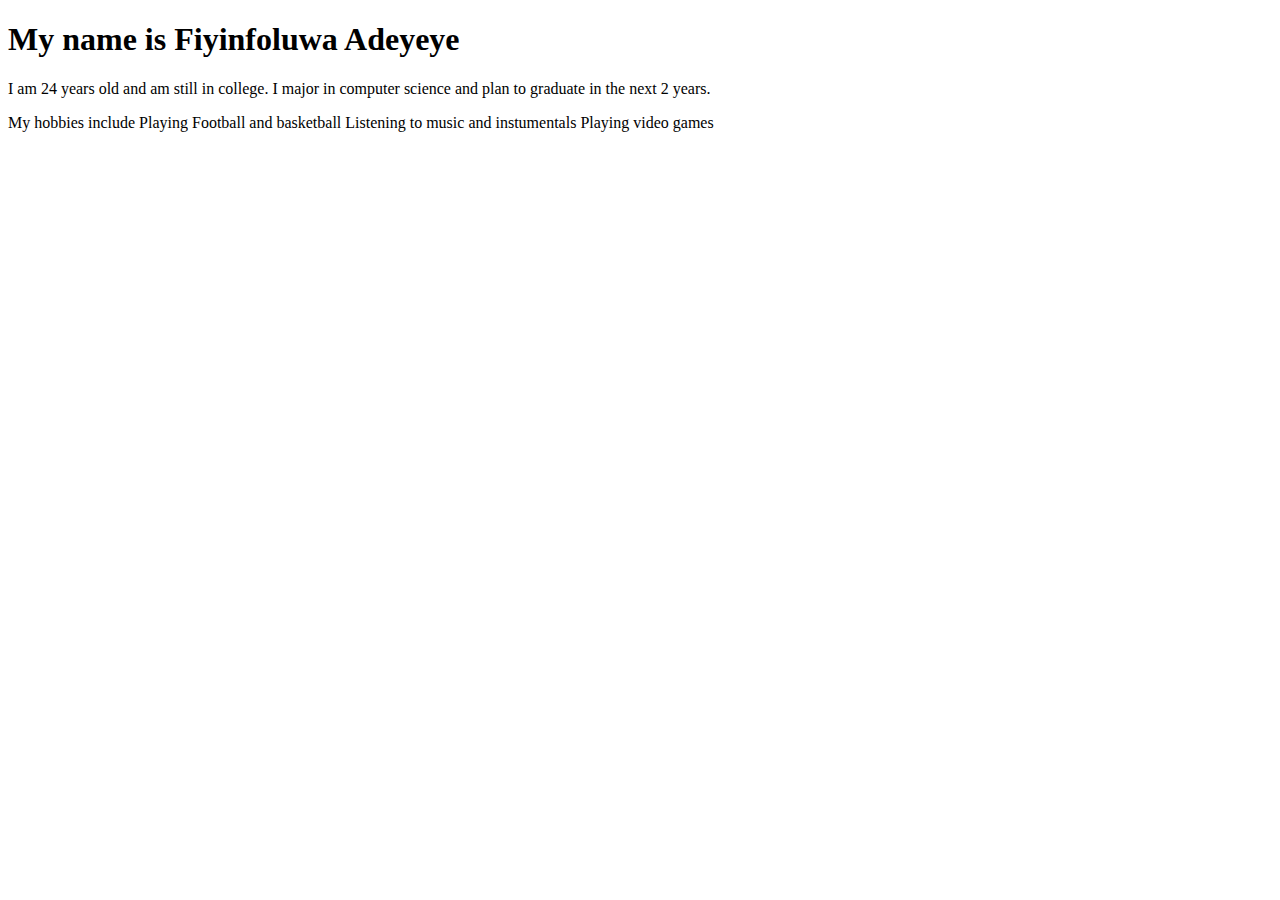
<file: css/about.html>
<!DOCTYPE html>
<html>
    <head>
        <title>About me.</title>
    </head>
    <body>
        <h1>My name is Fiyinfoluwa Adeyeye</h1>
        <p>I am 24 years old and am still in college. I major in computer science and plan to graduate in the next 2 years.</p>
        <p>My hobbies include
            Playing Football and basketball
            Listening to music and instumentals
            Playing video games 
            
        </p>
    </body>
</html>
</file>
